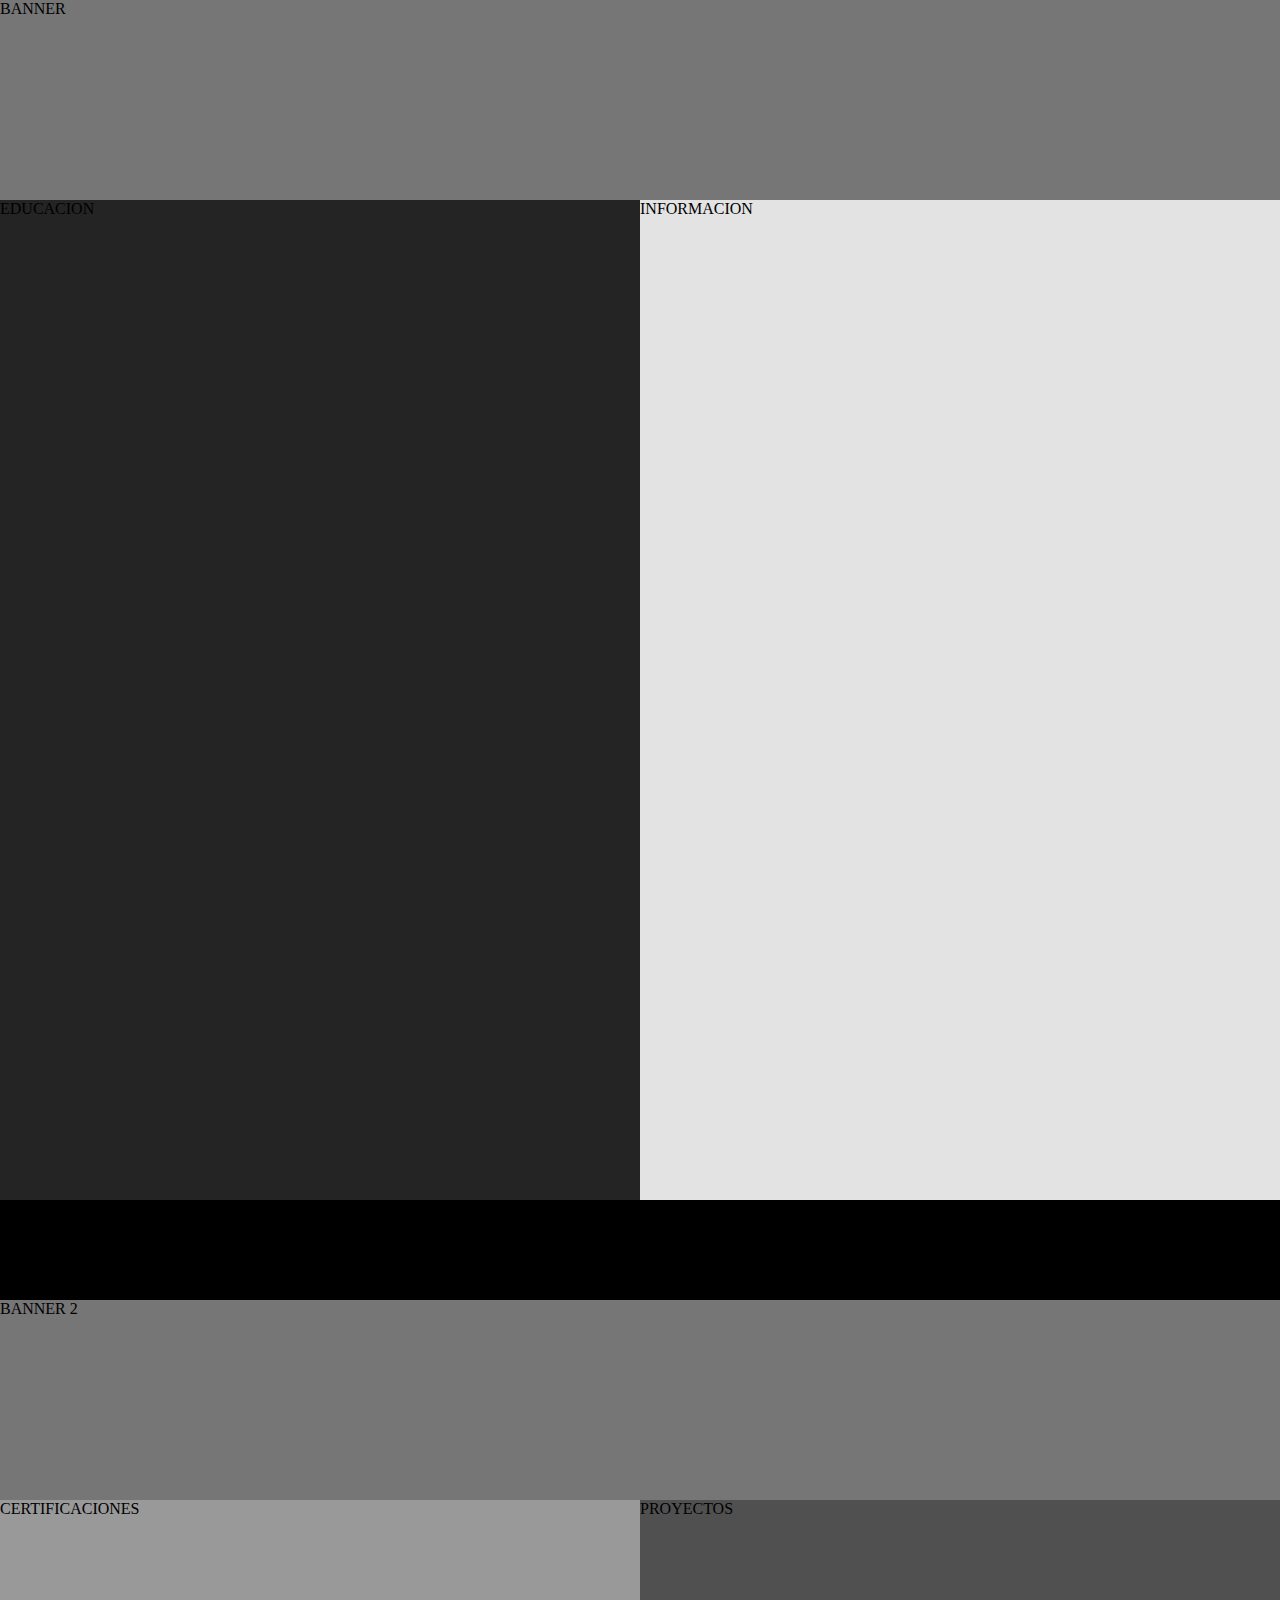
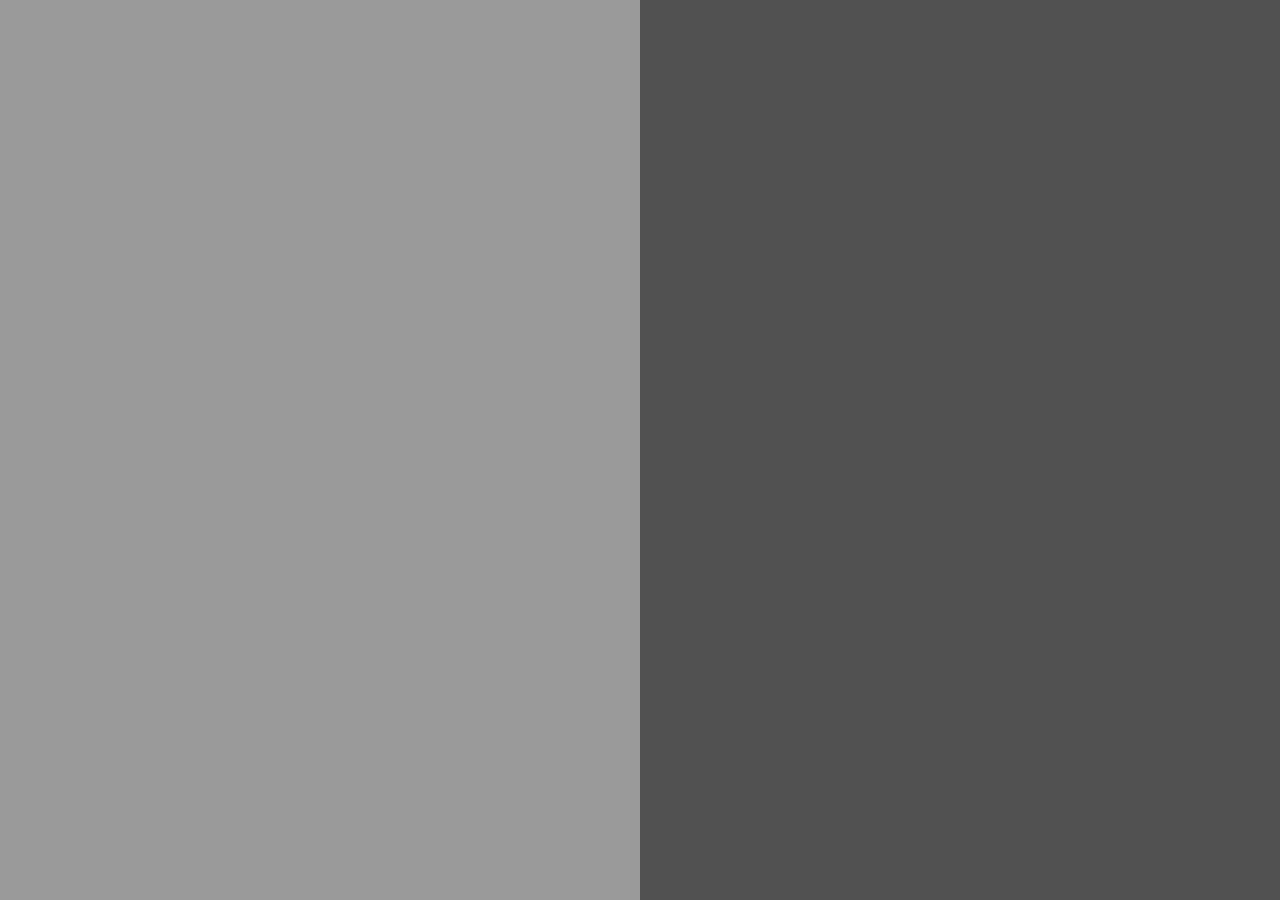
<file: cv.html>
<!DOCTYPE html>
<html lang="en">
  <head>
    <meta charset="UTF-8" />
    <meta http-equiv="X-UA-Compatible" content="IE=edge" />
    <meta name="viewport" content="width=device-width, initial-scale=1.0" />
    <meta name="color-scheme" content="dark light" />
    <meta name="author" content="Adolfo Sánchez Lopéz" />
    <meta name="description" content="Desarrollador Web Full-Stack" />
    <meta name="description" content="Productor Multimedia" />
    <meta name="description" content="Full-Stack Web Developer" />
    <meta name="description" content="Multimedia Producer" />
    <link rel="stylesheet" href="assets/css/my-cv.css" />
    <link
      rel="icon"
      type="image/x-icon"
      href="./assets/favicons/favicon.ico?"
    />
    <title>Adolfo Sánchez Lopéz</title>
  </head>

  <body>
    <div class="page-1">
      <div class="box-banner">BANNER</div>
      <div class="box-education">EDUCACION</div>
      <div class="box-information">INFORMACION</div>
      <div class="box-extrainformation">INFORMACION ADICIONAL</div>
    </div>

    <div class="page-2">
      <div class="box-banner-2">BANNER 2</div>
      <div class="box-certifications">CERTIFICACIONES</div>
      <div class="box-projects">PROYECTOS</div>
    </div>

  </body>
  </html>
</file>
<file: assets/css/my-cv.css>
*{
padding: 0%;
margin: 0%;
}
.page-1, .page-2 {
    display: flex;
    flex-direction: row;
    flex-wrap: wrap;
}
.box-education{
    width: 50%;
    height: 1000px;
    background-color: #242424;
}
.box-certifications{
    width: 50%;
    height: 1000px;
    background-color: #999999;
}
.box-projects{
    width: 50%;
    height: 1000px;
    background-color: #505050;
}
.box-banner{
    width: 100%;
    height: 200px;
    background-color: #767676;
}
.box-banner-2{
    width: 100%;
    height: 200px;
    background-color: #767676;
}
.box-information{
    width: 50%;
    height: 1000px;
    background-color: #e3e3e3;
}
.box-extrainformation{
    width: 100%;
    height: 100px;
    background-color: black;
}
</file>
